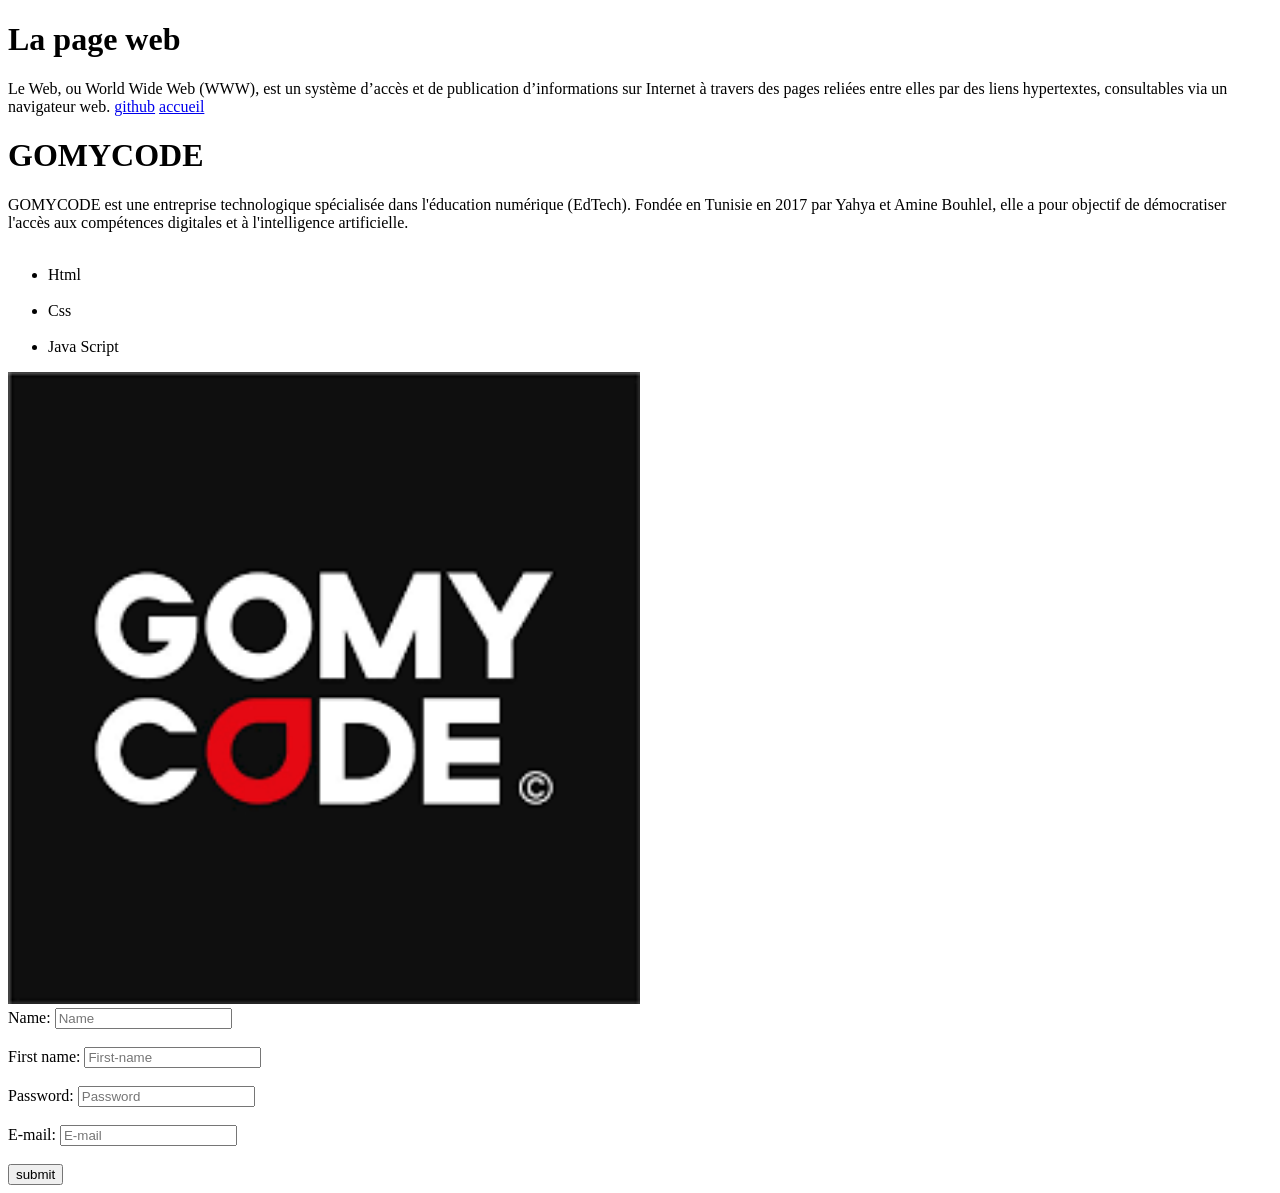
<file: oldy.html>
<!DOCTYPE html>
<html lang="en">
<head>
    <meta charset="UTF-8">
    <meta name="viewport" content="width=device-width, initial-scale=1.0">
    <title>My web page</title>
    <link rel="shortcut icon" type="image/x-icon" href="jjj.png">
<body>
    <h1>La page web</h1>
    <p>Le Web, ou World Wide Web (WWW), est un système d’accès et de publication d’informations sur Internet à travers des pages reliées entre elles par des liens hypertextes, consultables via un navigateur web.
        <a href="https://github.com/alexhermionebouamama-cloud">github</a>
        <a href="acceuil.html">accueil</a>
    <h1>GOMYCODE</h1>
<p>GOMYCODE est une entreprise technologique spécialisée dans l'éducation numérique (EdTech). Fondée en Tunisie en 2017 par Yahya et Amine Bouhlel, elle a pour objectif de démocratiser l'accès aux compétences digitales et à l'intelligence artificielle.</p>
<ul>
    <li>Html</li>
    <li>Css</li>
    <li>Java Script</li>
</ul>
<img src="gomycode..png" alt="image gomycode" width="50%" height="50%">
<iframe width="560" height="315" src="https://www.youtube.com/embed/tyhOBdweeFo?si=0G1m_lYMgflpt5Ac" title="YouTube video player" frameborder="0" allow="accelerometer; autoplay; clipboard-write; encrypted-media; gyroscope; picture-in-picture; web-share" referrerpolicy="strict-origin-when-cross-origin" allowfullscreen></iframe>
<form action="/submit" method="post">
<label for="name">Name:</label>
<input type="text" id="name" name="name" placeholder="Name">
<br><br>
<label for="firstname">First name:</label>
<input type="text" id="first name" name="firstname" placeholder="First-name">
<br><br>
<label for="password">Password:</label>
<input type="text" id="password" name="password" placeholder="Password">
<br><br>
<label for="email">E-mail:</label>
<input type="text" id="email" name="email" placeholder="E-mail">
<br><br>
<button> submit</button>
</form>
</body>
</html>
</file>
